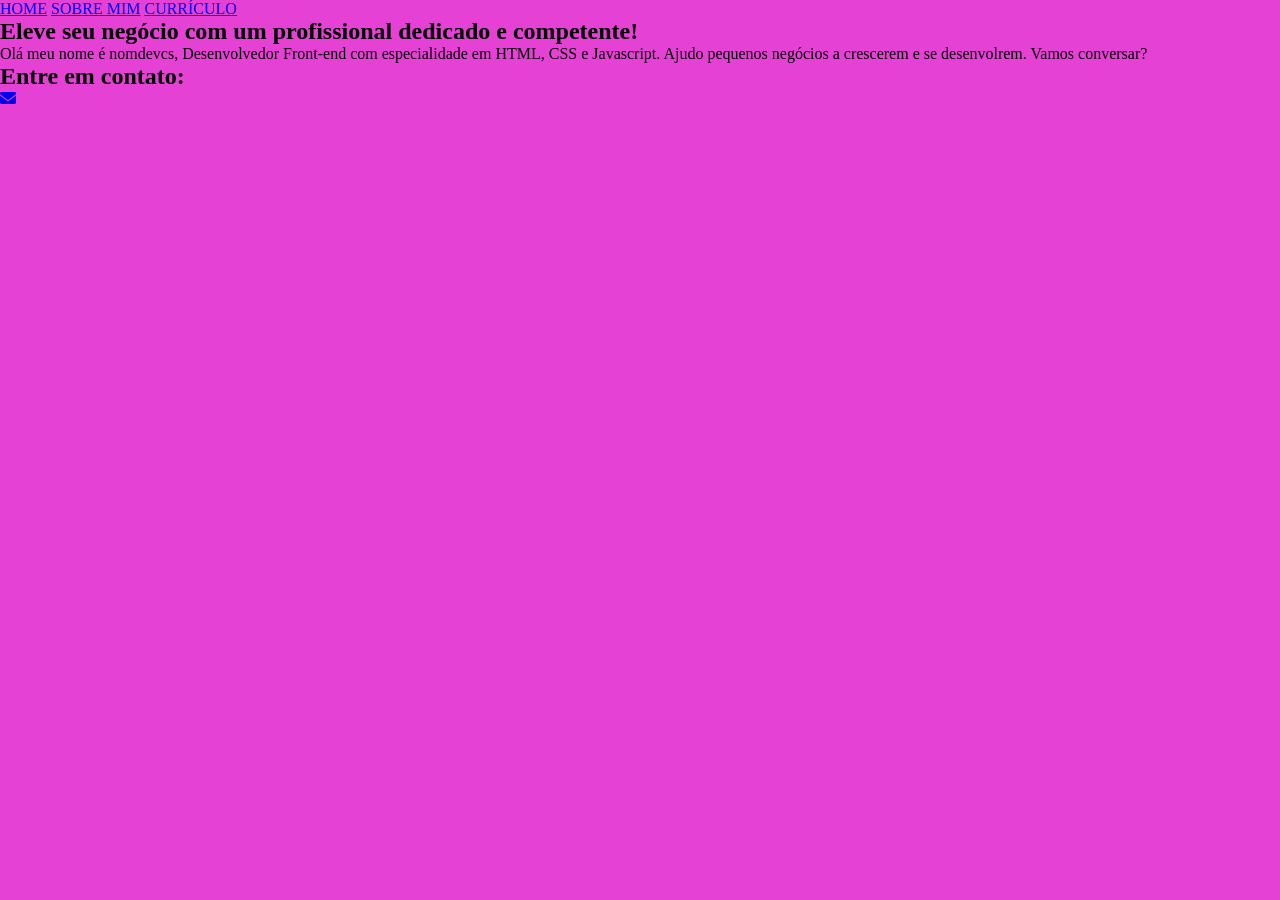
<file: index.html>
<!DOCTYPE html>
<html lang="pt-br">
<head>
    <meta charset="UTF-8">
    <meta name="viewport" content="width=device-width, initial-scale=1.0">
    <title>Portfólio Nomedevcs</title>
    <link rel="stylesheet" href="./style.css">
    <link rel="stylesheet" href="https://cdnjs.cloudflare.com/ajax/libs/font-awesome/6.0.0-beta3/css/all.min.css">
</head>
<body>

    <header class="cabecalho">
        <nav class="cabecalho-menu">
            <a class="cabecalho-menu-links" href="index.html">HOME</a>

            <a class="cabecalho-menu-links" href="sobremim.html">SOBRE MIM</a>

            <a class="cabecalho-menu-links" href="curriculo.html">CURRÍCULO</a>
        </nav>
    </header>
    <main class="conteudo">

      <section class="apresentacao-conteudo">
        <h1 class="apresentacao-conteudo-titulo">Eleve seu negócio com um profissional dedicado e competente!</h1>
        <p class="apresentacao-conteudo-paragrafo">Olá meu nome é nomdevcs, Desenvolvedor Front-end com especialidade em HTML, CSS e Javascript. Ajudo pequenos negócios a crescerem e se desenvolrem. Vamos conversar?</p>

        <div class="apresentacao-links">

            <h2 class="apresentacao-links-conteudo">
                Entre em contato:
            </h2>
<a class="botao1" href="mailto:emailprofissinal@gmail.com"><i class="fas fa-envelope"></i></a>

        </div>

      </section>  

    </main>
    
</body>


</html>
</file>
<file: style.css>
* {
    margin: 0;
    padding: 0;
}

body {
    height: 100vh;
    background-color: rgb(229, 66, 213);
}
</file>
